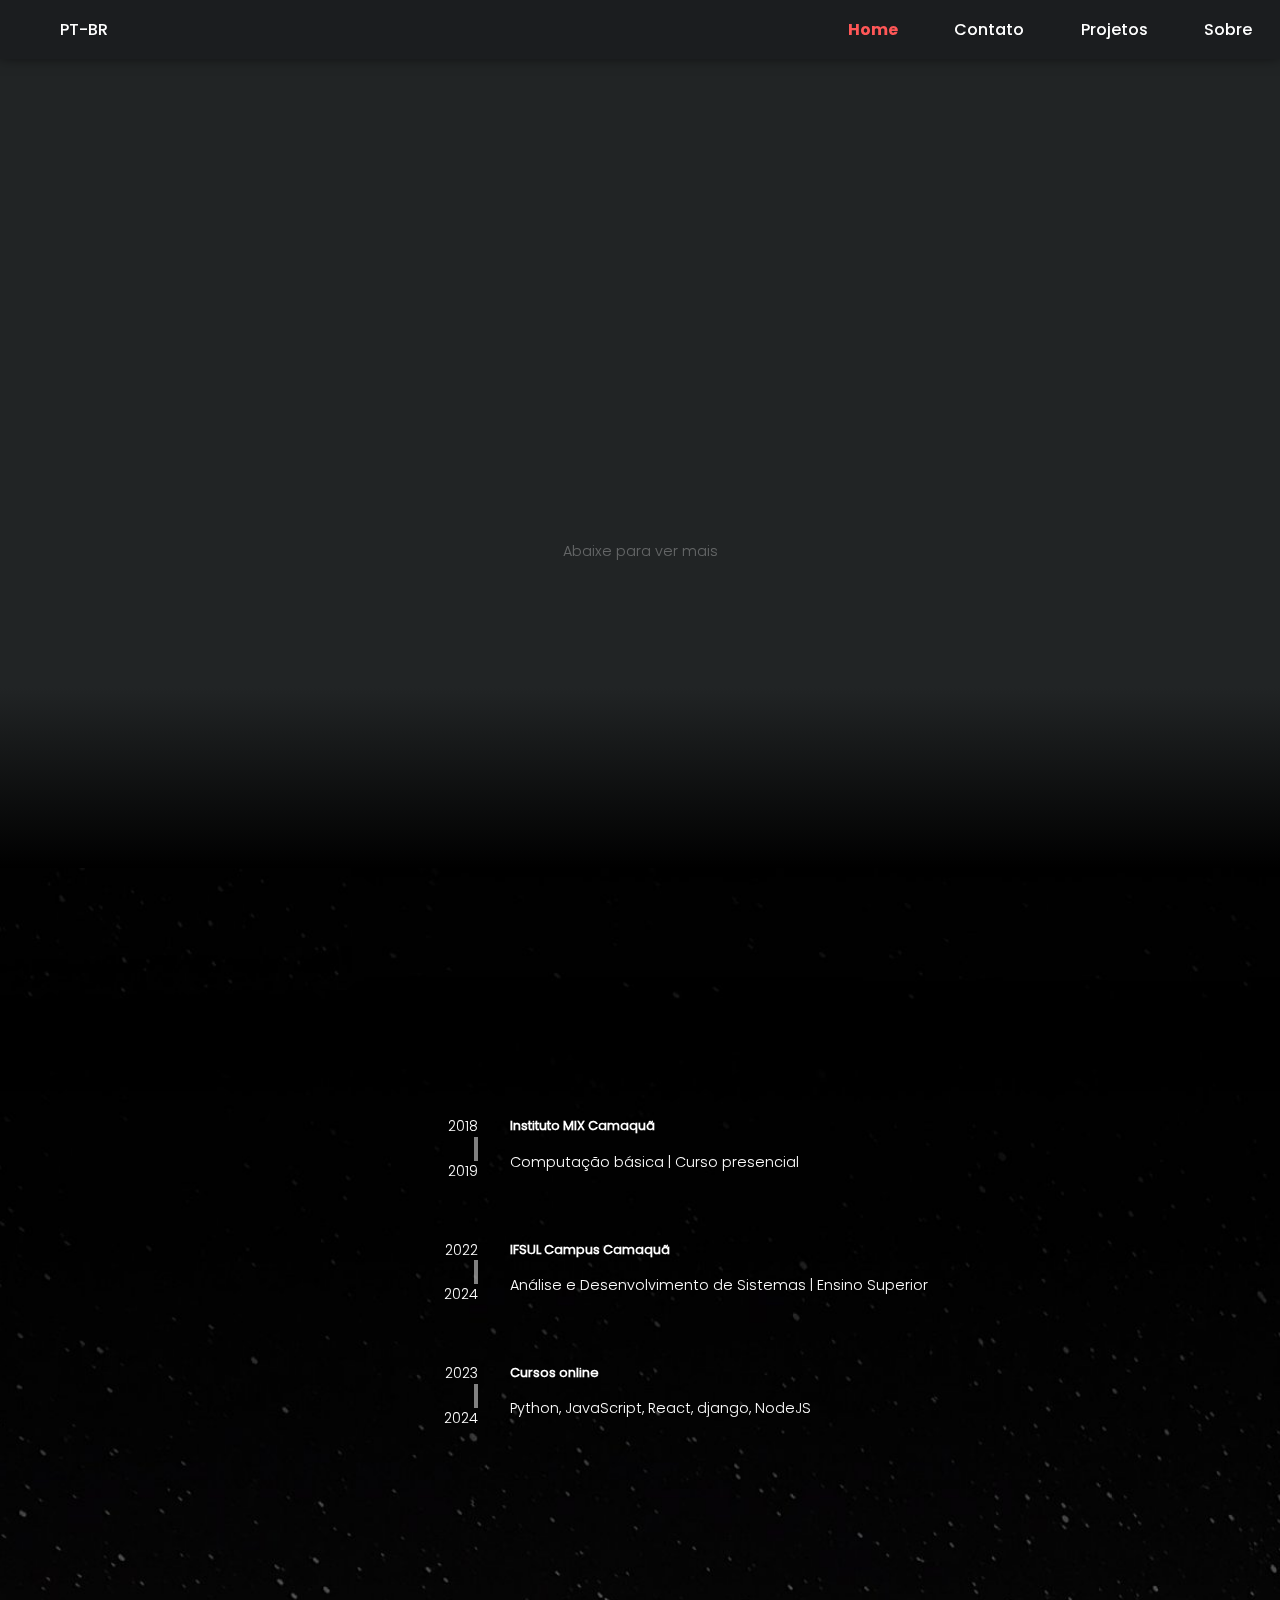
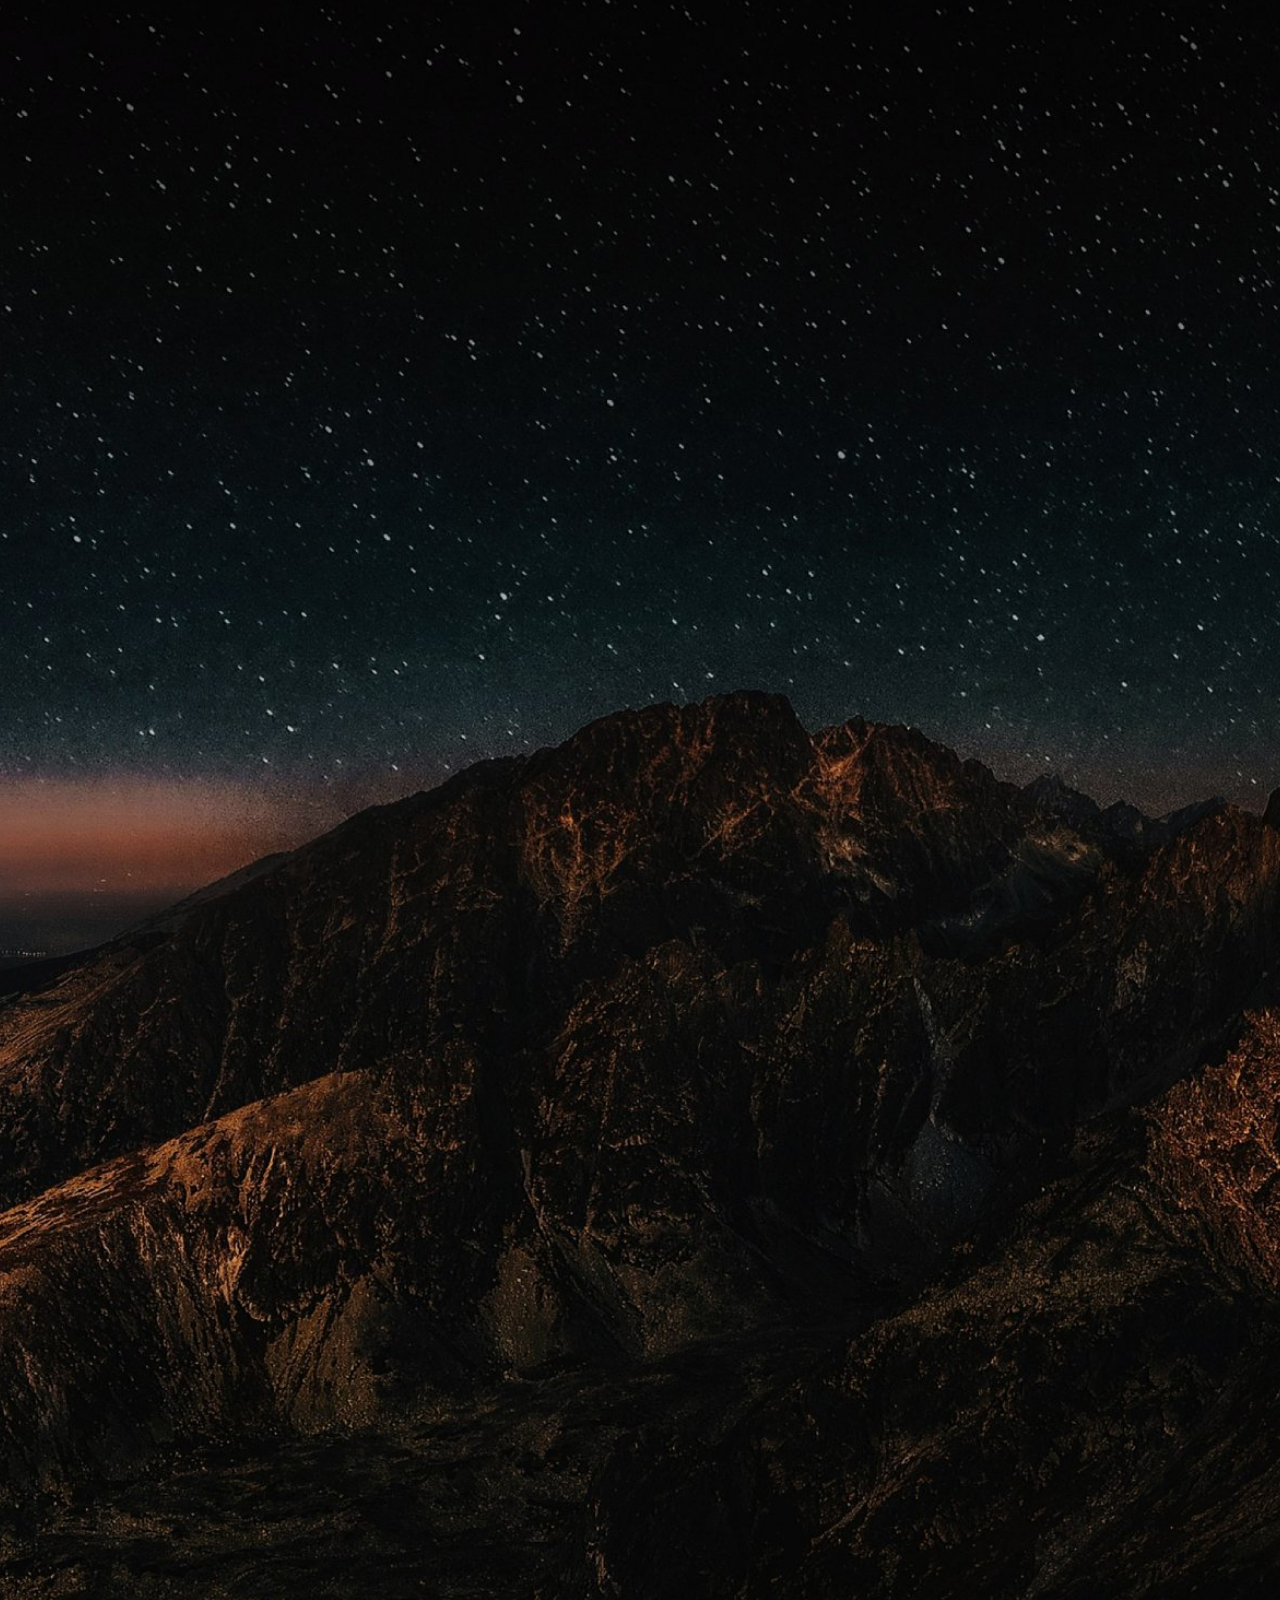
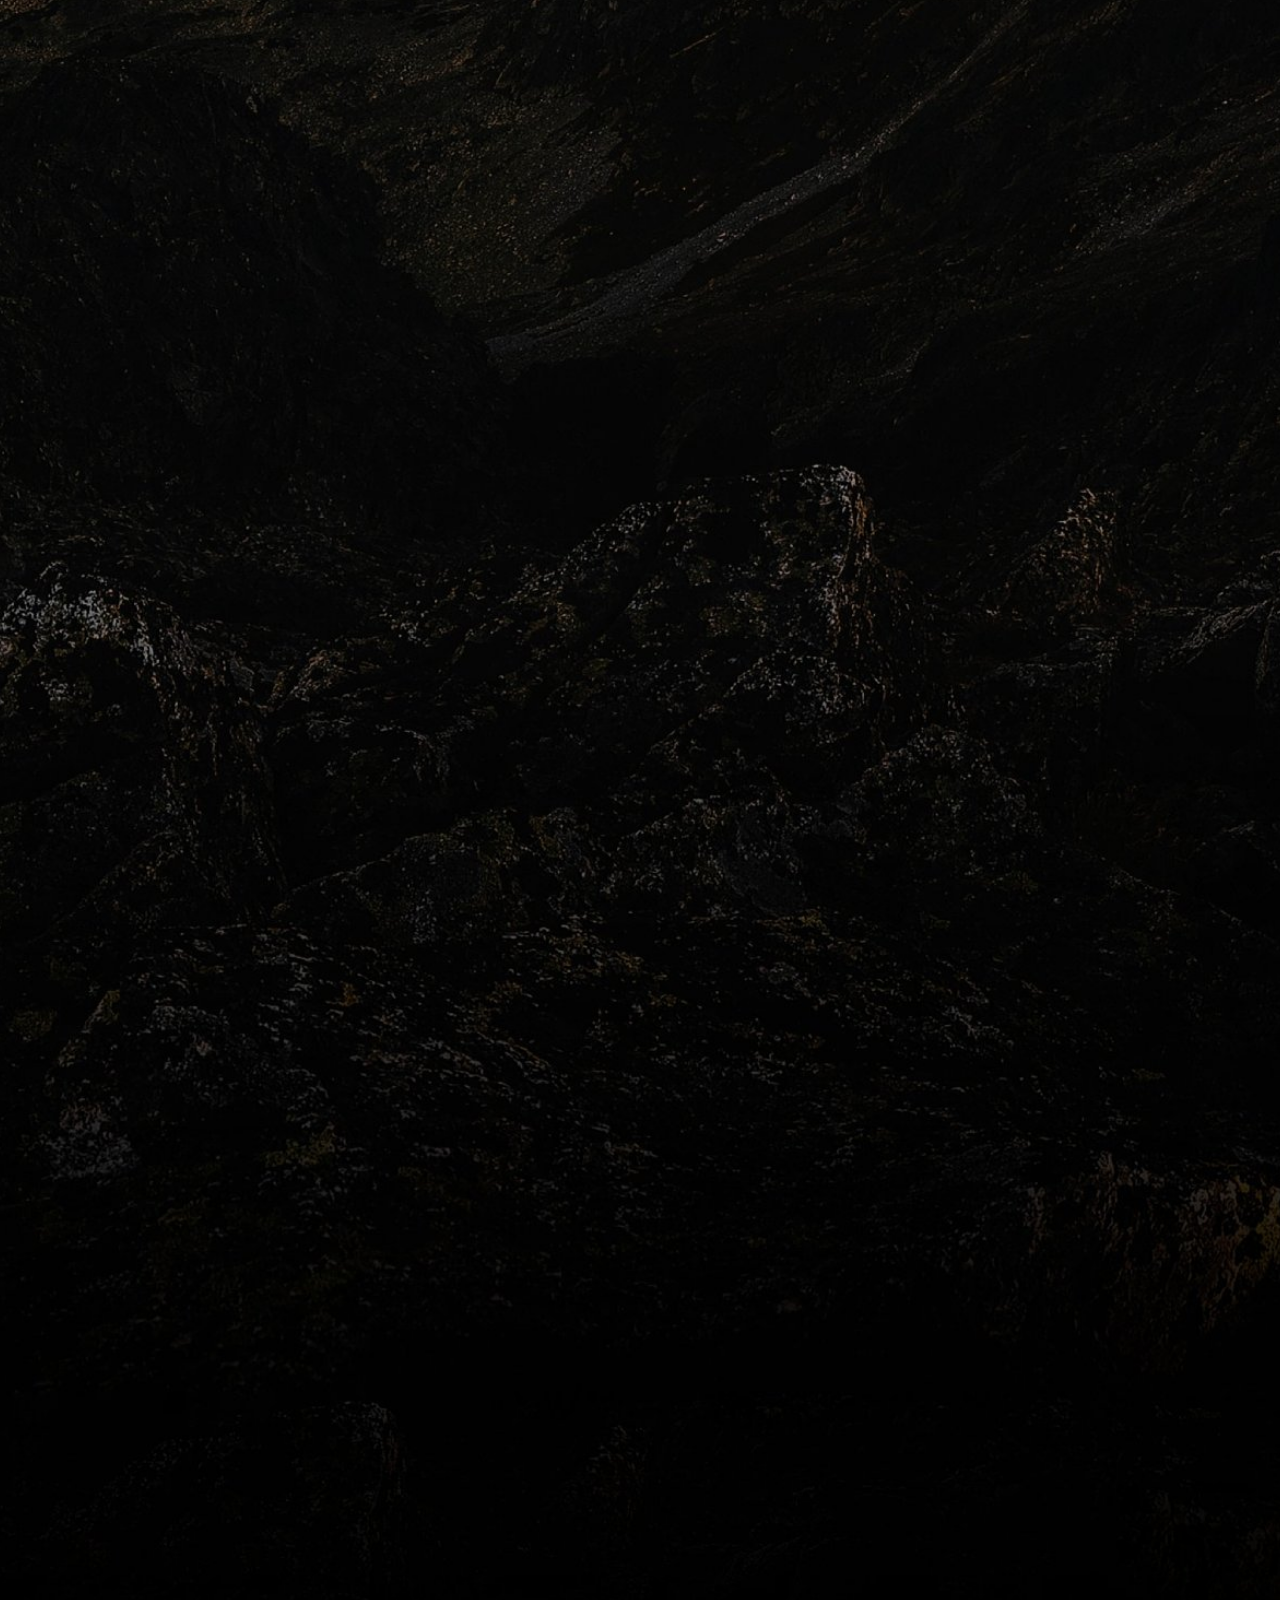
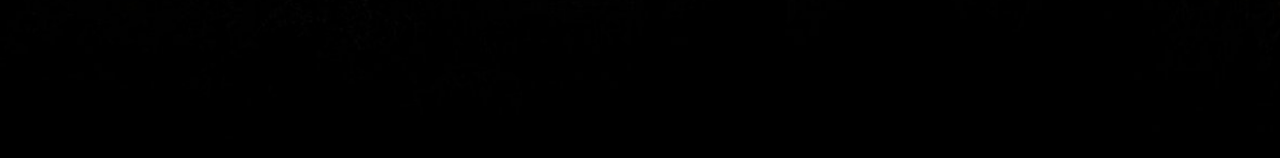
<file: index.html>
<!DOCTYPE html>
<html lang="pt">

<head>
    <meta charset="UTF-8" />
    <meta name="viewport" content="width=device-width, initial-scale=1.0" />
    <link rel="shortcut icon" type="image/x-icon" href="logos/diogologo.ico" />

    <link rel="stylesheet" type="text/css" href="css/estilo.css" />
    <link rel="stylesheet" type="text/css" href="css/estilo_256.css" />
    <link rel="stylesheet" type="text/css" href="css/resetcss.css" />

    <script type="module" src="js/main.js"></script>
    <script type="module" src="js/256.js"></script>
    <script defer type="module" src="js/index.js"></script>

    <title>Home</title>
</head>

<body>
    <header>
        <ul id="ulmenu">
            <p>Loading...</p>
        </ul>
    </header>

    <article>


        <section class="pagina_1">
            <div class="containerTextoEImagem">
                <article class="containerTexto slide-in-down">
                    <h3 id="1">Olá, me chamo</h3>
                    <h1 id="2">Diogo Carvalho Viegas</h1>
                    <h3 id="3">
                        Eu sou um
                        <span id="textoVermelho">Analista e Desenvolvedor de sistemas.</span>
                    </h3>
                    <p id="4">
                        Programador em HTML, CSS, JavaScript, React, django, NodeJS, Python, PostgreSQL e C. <br>
                        Analista e Desenvolvedor de sistemas atualmente cursando tais campos em IFSUL Campus Camaquã.
                        <br> Experiente na área de Design Gráfico.
                    </p>
                    <div></div>
                    <a href="contato.html">
                        <button id="5" class="botaoContato">
                            Contato
                        </button>
                    </a>
                </article>
                <figure class="containerImagem slide-in-down anim-delay1">
                    <img id="imgslides_index" class="appear" src="images/index_lado/lado_img_1.png" />
                </figure>
            </div>
            <p id="6" class="textoCentro">Abaixe para ver mais</p>
        </section>
        <div class="fade_to_pagina_2"></div>
        <section class="pagina_2">
            <div class="containerWidgetCenter">
                <h1 id="37" class="hidden2" style="justify-self: center; margin-bottom: 6vh;">Educação</h1><br>
                <div class="containerWidetEducacao hidden2">
                    <div class="widgetEducacao">
                        <div style="justify-self: end; display: grid; justify-items: end;">
                            <p>2018</p>
                            <div class="vertBar"></div>
                            <p>2019</p>
                        </div>
                        <div style="justify-self: start;">
                            <h4>Instituto MIX Camaquã</h4><br>
                            <p id="38">Computação básica | Curso presencial</p>
                        </div>
                    </div>
                    <div class="widgetEducacao">
                        <div style="justify-self: end; display: grid; justify-items: end;">
                            <p>2022</p>
                            <div class="vertBar"></div>
                            <p>2024</p>
                        </div>
                        <div style="justify-self: start;">
                            <h4>IFSUL Campus Camaquã</h4><br>
                            <p id="39">Análise e Desenvolvimento de Sistemas | Ensino Superior</p>
                        </div>
                    </div>
                    <div class="widgetEducacao">
                        <div style="justify-self: end; display: grid; justify-items: end;">
                            <p>2023</p>
                            <div class="vertBar"></div>
                            <p>2024</p>
                        </div>
                        <div style="justify-self: start;">
                            <h4 id="40">Cursos online</h4><br>
                            <p>Python, JavaScript, React, django, NodeJS</p>
                        </div>
                    </div>
                </div>
            </div>
            <h1 id="41" class="hidden2" style="justify-self: center; text-align: center; line-height: 3.6rem;">Projetos
                e habilidades</h1><br>
            <div class="containerWidgetRight">
                <figure class="widgetImagem hiddenL">
                    <img src="logos/py.png" />
                    <img src="logos/psql.png" />
                </figure>
                <a href="sobre.html" style="text-decoration: none">
                    <article class="widget hiddenR">
                        <h2>Mecarvit</h2>
                        <p id="7">
                            Programa em Python para caso especifico de uma mecânica que tem
                            integração com banco de dados PostgreSQL.
                        </p>
                        <div class="widgetContainerInfo">
                            <img src="images/widget_pyex.jpg" />
                            <h4 id="8">
                                • Registrar cliente <br />
                                • Regristrar serviço <br />
                                • Ver clientes <br />
                                • Ver serviços <br />
                                • Procurar serviço por nome do cliente
                            </h4>
                        </div>
                    </article>
                </a>
            </div>
            <div class="containerWidgetLeft">
                <a href="sobre.html" style="text-decoration: none">
                    <article class="widget hiddenL">
                        <h2 id="9">Planilhas</h2>
                        <p id="10">
                            Este projeto é um aplicativo em Python que tem o intuido de
                            automatizar o gerenciamento de planilhas do Excel.
                        </p>
                        <div class="widgetContainerInfo">
                            <img src="images/widget_pyex.jpg" />
                            <h4 id="11">
                                • Ler planilha <br />
                                • Inserir dados <br />
                                • Escanear dados <br />
                                • Maior/Menor valor <br />
                                • Média de valores <br />
                                • Valores repetidos
                            </h4>
                        </div>
                    </article>
                </a>
                <figure class="widgetImagem hiddenR">
                    <img src="logos/py.png" />
                    <img src="logos/exc.png" />
                </figure>
            </div>
            <div class="containerWidgetRight">
                <figure class="widgetImagem hiddenL">
                    <img src="logos/react.png" />
                    <img src="logos/nodejs.png" />
                </figure>
                <a href="sobre.html" style="text-decoration: none">
                    <article class="widget hiddenR">
                        <h2>Web</h2>
                        <p id="12">
                            Sou um Desenvolvedor, programador e designer de websites. Tenho conhecimento
                            em programação front-end e back-end.
                        </p>
                        <div class="widgetContainerInfo">
                            <img src="images/widget_redj.jpg" />
                            <h4 id="13">
                                Conhecimento em HTML, CSS, JavaScript, NodeJS, React e django.
                            </h4>
                        </div>
                    </article>
                </a>
            </div>
            <div class="containerWidgetLeft">
                <a href="sobre.html" style="text-decoration: none">
                    <article class="widget hiddenL" style="grid-column: 1">
                        <h2 id="14">Design Gráfico</h2>
                        <p id="15">
                            Trabalhei como designer gráfico freelancer por 2 anos.
                            Oferecendo serviços pequenos e projetos de escala média.
                        </p>
                        <div class="widgetContainerInfo">
                            <img src="images/widget_pspr.jpg" />
                            <h4 id="16">
                                Usei ferramentas como Premiere Pro, Sony Vegas, GIMP, Photoshop,
                                Illustrator e Canva. Trabalhei com identidade visual e flyers
                                promocionais.
                            </h4>
                        </div>
                    </article>
                </a>
                <figure class="widgetImagem hiddenR">
                    <img src="logos/ps.png" />
                    <img src="logos/pr.png" />
                </figure>
            </div>
            <!-- PARA IMPLEMENTAR -->
            <!-- <div class="main">
                <div class="menu-header">
                    <p class="title">256</p>
                    <p class="score">Pontos: 0</p>
                    <p class="best">Diogo V.</p>
                </div>
                <div class="game-primary">
                    <div class="border">
                        <div class="game-tile unselected" id="01" onclick="addNum('01')"></div>
                    </div>
                    <div class="border">
                        <div class="game-tile unselected" id="02" onclick="addNum('02')"></div>
                    </div>
                    <div class="border">
                        <div class="game-tile unselected" id="03" onclick="addNum('03')"></div>
                    </div>
                    <div class="border">
                        <div class="game-tile unselected" id="04" onclick="addNum('04')"></div>
                    </div>
                    <div class="border">
                        <div class="game-tile unselected" id="05" onclick="addNum('05')"></div>
                    </div>
                    <div class="border">
                        <div class="game-tile unselected" id="06" onclick="addNum('06')"></div>
                    </div>
                    <div class="border">
                        <div class="game-tile unselected" id="07" onclick="addNum('07')"></div>
                    </div>
                    <div class="border">
                        <div class="game-tile unselected" id="08" onclick="addNum('08')"></div>
                    </div>
                    <div class="border">
                        <div class="game-tile unselected" id="09" onclick="addNum('09')"></div>
                    </div>
                </div>
                <div class="separation"></div>
                <div class="game-inventory">
                    <div class="border">
                        <div class="game-inv-tile unselected" id="010" onclick="selectNum('010')"></div>
                    </div>
                    <div class="border">
                        <div class="game-inv-tile unselected" id="011" onclick="selectNum('011')"></div>
                    </div>
                    <div class="border">
                        <div class="game-inv-tile unselected" id="012" onclick="selectNum('012')"></div>
                    </div>
                </div>
            </div> -->
            <footer style="display: grid; justify-content: center;">
                <a href="sobre.html" style="text-decoration: none;">
                    <article class="widgetMais hiddenL">
                        <h2 id="17">Mais</h2>
                        <p id="18">Para ver mais sobre mim, minhas experiências, conhecimentos e projetos, clique aqui
                            neste card.
                        </p>
                    </article>
                </a>
            </footer>
        </section>
    </article>
</body>

</html>
</file>
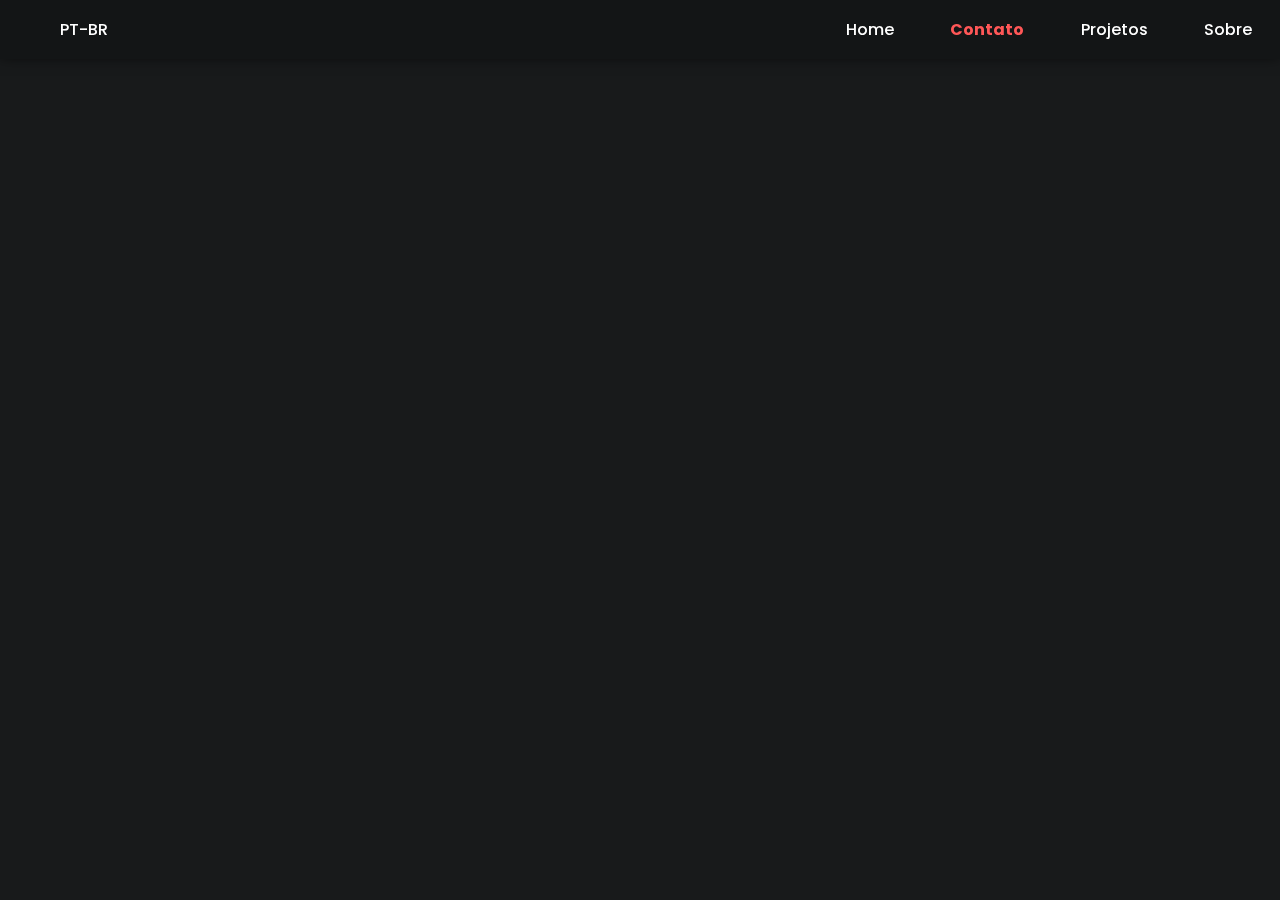
<file: contato.html>
<!DOCTYPE html>
<html lang="pt">
<head>
    <meta charset="UTF-8">
    <meta name="viewport" content="width=device-width, initial-scale=1.0">
    <link rel="shortcut icon" type="image/x-icon" href="logos/diogologo.ico"/>

    <link rel="stylesheet" type="text/css" href="css/estilo.css">
    <link rel="stylesheet" type="text/css" href="css/contato.css">
    <link rel="stylesheet" type="text/css" href="css/resetcss.css">

    <script type="module" src="js/main.js"></script>
    <script type="module" src="js/contato.js"></script>
    
    <title>Contato</title>
</head>
<body>
    <ul id="ulmenu">
        <p>Loading...</p>
    </ul>
    <div class="paginaContato">
        <div class="containerContato">
            <div class="contato slide-in-down">
                <h2>GitHub</h2>
                <h4>github.com/celiy</h4>
                <img src="images/logogithub.png">
            </div>
            <div class="contato slide-in-down anim-delay1">
                <h2>Gmail</h2>
                <h4>sasbrazilian@gmail.com</h4>
                <img src="images/logogmail.png">
            </div>
            <div class="contato slide-in-down anim-delay2">
                <h2>LinkedIn</h2>
                <h4>Diogo Carvalho Viegas</h4>
                <img src="images/logolinkedin.png">
            </div>
        </div>
    </div>
</body>
</body>
</html>
</file>
<file: css/estilo.css>
@font-face {
    font-family: PoppinsBold;
    src: url(fonts/Poppins-Bold.ttf);
}
@font-face {
    font-family: PoppinsMedium;
    src: url(fonts/Poppins-Medium.ttf);
}
@font-face {
    font-family: PoppinsRegular;
    src: url(fonts/Poppins-Regular.ttf);
}
@font-face {
    font-family: PoppinsLight;
    src: url(fonts/Poppins-Light.ttf);
}

:root{
    --eerie: #181a1b;
    --chibla: #131516;
    --charcoal: #202020;
    --coarent: #333131;
    --sunset: #ff5757;
}

.slide-in-down   {
    opacity: 0;
    filter: blur(5px);
    visibility: hidden;
    animation: 0.8s ease-out 1 slideInDown forwards;
} @keyframes slideInDown {
    0% {
        transform: translateY(-10%);
        opacity: 0; 
    }
    100% {
        opacity: 1; 
        filter: blur(0px);
        visibility: visible;
        transform: translateY(0%);
    }
} .anim-delay1 {
    animation-delay: 0.2s; 
} .anim-delay2 {
    animation-delay: 0.4s; 
} .anim-delay3 {
    animation-delay: 0.6s; 
} .anim-delay4 {
    animation-delay: 0.8s; 
} .anim-delay5 {
    animation-delay: 1s; 
}

body{
    background-color: var(--eerie);
    overflow-x: hidden;
}

html{
    overflow-x: hidden;
}

ul {
    list-style-type: none;
    margin: 0;
    padding: 0;
    overflow: hidden;
    background-color: var(--chibla);
    position: fixed;
    top: 0;
    width: 100%;
    z-index: 4;
    box-shadow: 0px -5px 15px 0px black;
}li {
    float: right;
}li img{
    width: 1rem;
}li a {
    position: relative; 
    display: block;
    padding: 2.4vh 2.2vw;
    font-family: PoppinsMedium;
    text-decoration: none;
    font-size: 1.2rem;
    color: rgb(255, 255, 255);
    opacity: 1;
    transition: opacity 0.2s ease-in-out, background-color 0.2s ease-in-out; 
} li a:hover {
    background-color: var(--charcoal);
    opacity: 1; 
} .active {
    font-family: PoppinsBold;
    color: var(--sunset);
    font-size: 1.2rem;
} li a::after {
    content: '';
    display: block;
    width: 0;
    height: 2px;
    background: #ff6b6b; 
    position: absolute;
    bottom: 0;
    left: 0;
    transition: width 0.3s ease;
} li a:hover::after {
    width: 100%; 
}

.translation{
    position: fixed;
    left: 0;
    margin-left: 2rem;
}

h1{
    font-family: PoppinsBold;
    font-size: 4rem;
    color: rgb(255, 255, 255);
}
h2{
    font-family: PoppinsMedium;
    font-size: 3.6rem;
    color: rgb(255, 255, 255);
}
h3{
    font-family: PoppinsRegular;
    font-size: 2.2rem;
    color: rgb(255, 255, 255);
}
h4{
    font-family: PoppinsRegular;
    font-size: 1rem;
    line-height: 1.6rem;
    color: rgb(255, 255, 255);
}
p {
    font-family: PoppinsLight;
    font-size: 1.2rem;
    line-height: 1.6rem;
    color: rgb(255, 255, 255);
}

#textoVermelho{
    color: var(--sunset);
}

.pagina_1{
    width: 90%;
    justify-content: center;
    margin: auto;
    margin-top: 22vh;
    margin-bottom: 14vh;
}

.containerTextoEImagem{
    margin: auto;
    display: grid;
    grid-template-columns: 1.4fr 1.04fr;
    grid-column-gap: 5rem;
    grid-row-gap: 1rem;
}

.containerTexto{
    display: flex;
    flex-direction: column;
    gap: 1rem;
}

.containerImagem{
    width: 100%;
    height: 100%;
} .containerImagem img{
    width: 100%;
    height: 100%;
    object-fit: contain;
    transition: ease-out 0.2s;
}

.invisibleGap_6px{
    height: 6px;
}

.containerSociais{
    width: 20%;
    height: 100%;
} .containerSociais img{
    width: 100%;
    height: 100%;
    object-fit: contain;
    transform: translateY(-0px);
    transition: ease-out 0.2s;
}

.containerImagem img:hover, .containerSociais img:hover{ 
    z-index: 3;
    transform: scale(1.2);
}

.textoCentro{
    display: grid;
    justify-items: center;
    padding-top: 4vh;
}

.fade_to_pagina_2{
    position: relative;
    width: auto;
    height: 20vh;
    background-image: linear-gradient(to bottom, var(--eerie), black);
}

.pagina_2{
    background-image: url("../images/pag2-background.jpg");
    background-size: cover;
    background-position: center;
    background-repeat: no-repeat;

    justify-content: center;
    margin: auto;
    display: grid;
    gap: 0rem;
}

.containerWidgetCenter{
    display: grid;
    justify-items: center;
    padding-top: 12vh;
    padding-bottom: 12vh;
} 

.containerWidgetRight{
    display: grid;
    grid-template-columns: 1fr 1.4fr;
    justify-items: start;
    padding-top: 16vh;
    padding-bottom: 16vh;
} 

.containerWidgetLeft{
    display: grid;
    grid-template-columns: 1.4fr 1fr;
    justify-items: end;
    padding-top: 16vh;
    padding-bottom: 16vh;
} 

.containerWidgetLeft figure, .containerWidgetRight figure{
    justify-self: center;
}

.containerWidetEducacao{
    display: grid;
}

.widgetEducacao{
    display: grid;
    grid-template-columns: 0.3fr 1fr;
    gap: 2rem;

    padding-top: 1.6rem;
    padding-left: 2.4rem;
    padding-right: 2.4rem;
    padding-bottom: 2rem;
}

.vertBar{
    width: 4px;
    height: 24px;
    background: rgba(255, 255, 255, 0.5);
}

.widget{
    position: relative;

    display: grid;
    gap: 1rem;

    padding-top: 1.6rem;
    padding-left: 2.4rem;
    padding-right: 2.4rem;
    padding-bottom: 2rem;

    width: 44rem;
    
    border-radius: 4vh;

    background: linear-gradient(135deg, rgba(255, 255, 255, 0.1), rgba(255, 255, 255, 0));
    backdrop-filter: blur(10px);
    -webkit-backdrop-filter: blur(10px);
    border-radius: 4vh;
    border: 1px solid #ffffff2e;
    box-shadow: 0 8px 32px 0 rgba(0, 0, 0, 0.37);
    text-shadow: 0px 0px 12px rgba(0, 0, 0, 0.4);
    transition: 0.2s all;
} .widget:hover{
    background: linear-gradient(135deg, rgba(255, 255, 255, 0.1), rgba(255, 255, 255, 0.15));
    box-shadow: 0 0px 24px rgba(252, 252, 252, 0.2);
} .widget img{
    width: 100%;
    border: 2px;
    border-radius: 2vh;
    object-fit: contain;
} .widgetContainerInfo{
    display: grid;
    gap: 1rem;
    grid-template-columns: 0.8fr 1.2fr;
    grid-column: 1 / -1;
    margin-top: 1vh;
}

.widgetImagem{
    display: flex;
    flex-direction: column;
    align-items: center;
    justify-content: center;
    gap: 2rem;
    padding-left: 10rem;
    padding-right: 10rem;
}

.widgetImagem img{
    width: 34%;
    object-fit: contain;
    background-color: rgba(0, 0, 0, 0.15);
    box-shadow: 0px 0px 12px 12px rgba(0, 0, 0, 0.15);
}

.widgetMais{
    position: relative;
    align-self: center;

    display: grid;
    justify-content: center;
    justify-items: center;
    gap: 1rem;

    padding-top: 1.6rem;
    padding-left: 2.4rem;
    padding-right: 2.4rem;
    padding-bottom: 2rem;

    margin-bottom: 36vh;

    width: 22rem;
    
    border-radius: 4vh;

    background: linear-gradient(135deg, rgba(255, 255, 255, 0.1), rgba(255, 255, 255, 0));
    backdrop-filter: blur(10px);
    -webkit-backdrop-filter: blur(10px);
    border-radius: 4vh;
    border: 1px solid #ffffff2e;
    box-shadow: 0 8px 32px 0 rgba(0, 0, 0, 0.37);
    text-shadow: 0px 0px 12px rgba(0, 0, 0, 0.4);
    transition: 0.2s all;
}.widgetMais:hover{
    background: linear-gradient(135deg, rgba(255, 255, 255, 0.1), rgba(255, 255, 255, 0.15));
    box-shadow: 0 0px 24px rgba(252, 252, 252, 0.2);
}

.botaoContato{
    font-family: PoppinsLight;
    font-size: 1.2rem;
    color: #ffffff;
    width: 10rem;
    height: 3.2rem;
    border: 3px solid;
    border-color: var(--sunset);
    border-radius: 1000px;
    background-color: var(--eerie);
    transition: all 0.4s;
} .botaoContato:hover{
    color: #ffffff; 
    background-color: var(--sunset);
    box-shadow: 0 0 40px var(--sunset);
    z-index: 0;
}

#lrbtn{
    position: relative;
    font-family: PoppinsLight;
    font-size: 1.2rem;
    line-height: 1.6rem;
    color: #ffffff;
    width: 3rem;
    height: 2.6rem;
    border: 2px solid;
    border-color: var(--sunset);
    border-radius: 1000px;
    background-color: var(--eerie);
    transition: all 0.4s;
} #lrbtn:hover{
    color: #ffffff; 
    background-color: var(--sunset);
    box-shadow: 0 0 40px var(--sunset);
    z-index: 0;
} 

.btnVermais{
    position: relative;
    font-family: PoppinsLight;
    font-size: 1.2rem;
    line-height: 1.6rem;
    color: #ffffff;
    width: 10rem;
    height: 3rem;
    border: 3px solid;
    border-color: var(--sunset);
    border-radius: 1000px;
    background-color: var(--charcoal);
    transition: all 0.4s;
}  .btnVermais:hover{
    color: #ffffff; 
    background-color: var(--sunset);
    box-shadow: 0 0 40px var(--sunset);
    z-index: 0;
} 

.hiddenL{
    opacity: 0;
    filter: blur(5px);
    transform: translateX(-100%);
    transition: all 1s;
}
.showL{
    filter: blur(0px);
    transform: translateX(0%);
    opacity: 1;
} 

.hiddenR{
    opacity: 0;
    filter: blur(5px);
    transform: translateX(100%);
    transition: all 1s;
}
.showR{
    filter: blur(0px);
    transform: translateX(0%);
    opacity: 1;
} 

.hidden2{
    opacity: 0;
    filter: blur(5px);
    transform: translateY(-100%);
    transition: all 1s;
}
.show2{
    filter: blur(0px);
    transform: translateY(0%);
    opacity: 1;
}

.appear{
    opacity: 1;
    filter: blur(0px);
    transition: all 1s;
} .disappear {
    opacity: 0;
    filter: blur(6px);
}

/* Ajuste para 16:10 */
@media (max-width: 1600px) {
    h1{
        font-size: 3.2rem;
    }
    h2{
        font-size: 2.8rem;
    }
    h3{
        font-size: 1.8rem;
    }
    h4{
        font-size: 0.9rem;
        line-height: 1.2rem;
    }
    p {
        font-size: 0.9rem;
        line-height: 1.3rem;
    }
    li a {
        font-size: 1rem;
    }
    .active{
        font-size: 1rem;
    }
    .containerTextoEImagem{
        grid-column-gap: 3rem;
        grid-row-gap: 1.6rem;
    }
    .botaoContato{
        font-size: 1.1rem;
        width: 9rem;
        height: 3rem;
    } 
    .widget{
        gap: 0.9rem;
        width: 36rem;
    } #widgetMultipleIcon{
        width: 2.6rem; 
        border-radius: 0%;
        justify-self:end
    }
 } @media (max-width: 1440px) {
    h1{
        font-size: 3.2rem;
    }
    h2{
        font-size: 2.8rem;
    }
    h3{
        font-size: 1.8rem;
    }
    h4{
        font-size: 0.9rem;
        line-height: 1.2rem;
    }
    p {
        font-size: 0.9rem;
        line-height: 1.3rem;
    }
    li a {
        font-size: 1rem;
    }
    .active{
        font-size: 1rem;
    }
    .containerTextoEImagem{
        grid-column-gap: 3rem;
        grid-row-gap: 1.6rem;
    }
    .widget{
        gap: 0.9rem;
        width: 36rem;
    } #widgetMultipleIcon{
        width: 2.6rem; 
        border-radius: 0%;
        justify-self:end
    }
    .widgetImagem img{
        width: 42%;
    }
}

/* Ajuste para 16:9 720p */
@media (max-width: 1280px) {
    h1{
        font-size: 2.8rem;
    }
    h2{
        font-size: 2.4rem;
    }
    h3{
        font-size: 1.6rem;
    }
    h4{
        font-size: 0.8rem;
        line-height: 1.2rem;
    }
    p {
        font-size: 0.9rem;
        line-height: 1.3rem;
    }
    .widget{
        gap: 0.8rem;
        width: 32rem;
    } #widgetMultipleIcon{
        width: 2.2rem; 
        border-radius: 0%;
        justify-self:end
    }
    .widgetImagem img{
        width: 90%;
    }
}
@media (max-width: 1024px) {
    .containerTextoEImagem{
        grid-template-columns: 1fr;
    }
    .containerTextoEImagem{
        grid-template-columns: 1fr;
    }
    .containerImagem{
        height: 0px;
    }
    .botaoContato{
        font-size: 1rem;
        width: 8rem;
        height: 2.8rem;
    } 
    .containerWidgetRight{
        justify-items: center;
        grid-template-columns: 1fr;
    }
    .containerWidgetLeft{
        justify-items: center;
        grid-template-columns: 1fr;
    }
    .widgetImagem{
        height: 0px;
    } .widgetImagem img{
        display: none;
    }
}

/* Ajuste para mobile */
@media (max-width: 800px){
    .containerTextoEImagem{
        grid-template-columns: 1fr;
    }
    .containerImagem{
        height: 0px;
    }
    .botaoContato{
        font-size: 1rem;
        width: 8rem;
        height: 2.8rem;
    } 
    .containerWidgetRight{
        justify-items: center;
        grid-template-columns: 1fr;
    }
    .containerWidgetLeft{
        justify-items: center;
        grid-template-columns: 1fr;
    }
    .widget{
        display: grid;
        gap: 1rem;
    
        padding-top: 1.6rem;
        padding-left: 2.2rem;
        padding-right: 2.2rem;
        padding-bottom: 2rem;
    
        margin-bottom: 0vh;
    
        width: 24rem;
        
        border-radius:4vh;
     } .widgetContainerInfo{
        gap: 0rem;
        grid-template-columns: 1fr 0fr;
    } .widgetContainerInfo h4{
        font-size: 0rem;
    } .widgetImagem{
        height: 0px;
    } .widgetImagem img{
        display: none;
    }
}
@media (max-width: 600px){
    .pagina_1{
        margin-top: 14vh;
        margin-bottom: 0vh;
        width: 90%;
    }
    .containerTextoEImagem{
        grid-template-columns: 1fr;
    }
    .containerImagem{
        height: 0px;
    }
    .pagina_2{
        gap: 0rem;
    }
    .containerWidgetRight{
        justify-items: center;
        grid-template-columns: 1fr;
    }
    .containerWidgetLeft{
        justify-items: center;
        grid-template-columns: 1fr;
    }
    .widget{
        display: grid;
        gap: 1rem;
    
        padding-top: 1.6rem;
        padding-left: 2.2rem;
        padding-right: 2.2rem;
        padding-bottom: 2rem;
    
        margin-bottom: 0vh;
    
        width: 18rem;
        
        border-radius:4vh;
     } .widgetContainerInfo{
        gap: 0rem;
        grid-template-columns: 1fr 0fr;
    } .widgetContainerInfo h4{
        font-size: 0rem;
    } .widgetImagem{
        height: 0px;
    } .widgetImagem img{
        display: none;
    }
    .widgetMais{
        width: 16rem;
        margin-bottom: 30vh;
    }
    .hiddenL{
        opacity: 1;
        filter: blur(0px);
        transform: translateX(0%);
        transition: all 1s;
    }
    .showL{
        filter: blur(0px);
        transform: translateX(0%);
        opacity: 1;
    } 
    
    .hiddenR{
        opacity: 1;
        filter: blur(0px);
        transform: translateX(0%);
        transition: all 1s;
    }
    .showR{
        filter: blur(0px);
        transform: translateX(0%);
        opacity: 1;
    } 
} 
@media (max-width: 375px){
    .translation{
        margin-left: 0.8rem;
    }
}
@media (max-width: 320px){
    li a {
        padding: 2.4vh 1vw;
    } 
    .translation{
        margin-left: 0.6rem;
    }
    .widget{
        display: grid;
        gap: 1rem;
    
        padding-top: 1.6rem;
        padding-left: 1.4rem;
        padding-right: 1.4rem;
        padding-bottom: 2rem;
    
        margin-bottom: 0vh;
    
        width: 14rem;
        
        border-radius:4vh;
    }
    .widgetMais{
        width: 10rem;
    }
}
</file>
<file: css/estilo_256.css>
:root{
    --eerie: #212425;
    --eerie2: #131414;
    --chibla: #1b1d1f;
    --chibla2: #362d2d;
    --charcoal: #202020;
    --coarent: #333131;
    --sunset: #ff5757;
}

.op0{
    opacity: 0;
    transition: all 0.6s;
}
.op1{
    opacity: 1;
    transition: all 0.6s;
}
.game-state{
    display: none;
    position: fixed;
    height: 100vh;
    width: 100vw;
    background-color: #181414b9;
    -webkit-backdrop-filter: blur(5px);
    backdrop-filter: blur(5px);
    align-content: center;
    justify-items: center;
    transition: all 0.6s;
} .restart {
    align-content: center;
    justify-items: center;
    padding: 1rem;
    margin-top: 1vw;
    background-color: #131414;
    border-color: white;
    border-style: solid;
    border-width: 2px;
    border-radius: 10px;
} .restart p {
    font-size: 1.4rem;
} .restart:hover{
    background-color: #202222;
}

.main{
    display: grid;
    justify-self: center;
    background-color: var(--eerie);
    height: 98vh;
    border-color: var(--eerie2);
    border-style: solid;
    border-width: 1vh;
}

.menu-header{
    margin-top: 10%;
    justify-items: center;
    display: grid;
    grid-template-columns: 1fr 1fr 1fr;
} .menu-header p{
    font-family: 'Gill Sans', 'Gill Sans MT', Calibri, 'Trebuchet MS', sans-serif;
    font-size: 2rem;
    color: white;
}
.title{
    color: white;
} 
.score{
    color: white;
} 
.best{
    color: white;
}

.game-primary{
    display: grid;
    padding-left: 1rem;
    padding-right: 1rem;
    grid-template-columns: 1fr 1fr 1fr;
    gap: 1rem;
    background-color: var(--eerie);
    height: auto;
}

.border{
    height: 160px;
    width: 160px;
    align-content: center;
    justify-items: center;
    background-color: var(--eerie2);
}

.unselected{
    background-color: var(--chibla);
    width: 140px;
    height: 140px;
} .unselected:hover {
    width: 132px;
    height: 132px;
    background-color: var(--chibla2);
} .unselected p{
    font-family: 'Gill Sans', 'Gill Sans MT', Calibri, 'Trebuchet MS', sans-serif;
    font-size: 2rem;
    color: white;
    transition: all 0.2s;
}
.selected{
    width: 146px;
    height: 146px;
    background-color: var(--sunset);
} .selected p{
    font-family: 'Gill Sans', 'Gill Sans MT', Calibri, 'Trebuchet MS', sans-serif;
    font-size: 2.4rem;
    color: white;
    transition: all 0.2s;
}

.game-tile{
    align-content: center;
    justify-items: center;
    transition: all 0.2s;
}

.separation{
    width: 100%;
    height: 8%;
    background-color: var(--chibla);
}

.game-inventory{
    display: grid;
    grid-template-columns: 1fr 1fr 1fr;
    gap: 1rem;
    padding-left: 1rem;
    padding-right: 1rem;
    background-color: var(--eerie);
    transition: all 0.2s;
} .game-inventory p{
    font-family: 'Gill Sans', 'Gill Sans MT', Calibri, 'Trebuchet MS', sans-serif;
    font-size: 2rem;
    color: white;
}

.game-inv-tile{
    align-content: center;
    justify-items: center;
    transition: all 0.2s;
}
</file>
<file: css/contato.css>
.paginaContato{
    display: grid;
    width: 90%;
    justify-content: center;
    margin: auto;
    margin-top: 18vh;
}

.containerContato{
    display: grid;
    grid-template-columns: 1fr 1fr 1fr;
    grid-column-gap: 6rem;
    grid-row-gap: 0rem;
    justify-content: center;
    padding-top: 12vh;
    padding-bottom: 12vh;
} .contato{
    display: grid;
    gap: 1.5rem;
    justify-items: center;

    padding-top: 2.6rem;
    padding-left: 2.4rem;
    padding-right: 2.4rem;
    padding-bottom: 3rem;

    margin-bottom: 16vh;

    width: 15.4rem;
    height: 15rem;
    
    border-radius: 4vh;

    background-color: var(--charcoal);
    box-shadow: 0vh 0vh 5vh 0vh rgba(0, 0, 0, 0.233);
    transition: 0.2s ease-out;
} .contato:hover{
    transform: scale(1.2);
    background-color: #303030;
    box-shadow: 0vh 0vh 5vh 0vh #ffffff3b;
} .contato img{
    width: 12rem;
    object-fit: contain;
    transition: 0.2s ease-out;
} 

.hover{
    transform: scale(1.2);
} 

@media (max-width: 1600px){
    .contato{   
        width: 12rem;
        height: 14rem;
        padding-top: 1.8rem;
        padding-bottom: 2rem;
    } .contato img{
        width: 10rem;
    }
}

@media (max-width: 1444px){
    .contato{   
        width: 12rem;
        height: 13rem;
        padding-top: 1.8rem;
        padding-bottom: 2rem;
    } .contato img{
        width: 10rem;
    }
}

@media (max-width: 1280px){
    .contato{   
        width: 10.6rem;
        padding-top: 1.8rem;
        padding-bottom: 2.2rem;
    } .contato img{
        width: 9rem;
    }
}

/* Ajuste para mobile */
@media (max-width: 1000px){
    h2{
        font-size: 2.6rem;
    }
    h4{
        font-size: 1rem;
    }
    .containerContato{
        padding-top: 0vh;
        grid-template-columns: 1fr;
    }
    .contato{   
        gap: 0.4rem;
        width: 14rem;
        height: 14rem;
        padding-top: 1.8rem;
        padding-bottom: 2rem;
        margin-bottom: 8vh;
    } .contato img{
        width: 10rem;
    }
}
</file>
<file: css/resetcss.css>
html, body, div, span, applet, object, iframe,
h1, h2, h3, h4, h5, h6, p, blockquote, pre,
a, abbr, acronym, address, big, cite, code,
del, dfn, em, img, ins, kbd, q, s, samp,
small, strike, strong, sub, sup, tt, var,
b, u, i, center,
dl, dt, dd, ol, ul, li,
fieldset, form, label, legend,
table, caption, tbody, tfoot, thead, tr, th, td,
article, aside, canvas, details, embed, 
figure, figcaption, footer, header, hgroup, 
menu, nav, output, ruby, section, summary,
time, mark, audio, video {
	margin: 0;
	padding: 0;
	border: 0;
	vertical-align: baseline;
}
/* HTML5 display-role reset for older browsers */
article, aside, details, figcaption, figure, 
footer, header, hgroup, menu, nav, section {
	display: block;
}
body {
	line-height: 1;
}
ol, ul {
	list-style: none;
}
blockquote, q {
	quotes: none;
}
blockquote:before, blockquote:after,
q:before, q:after {
	content: '';
	content: none;
}table {
	border-collapse: collapse;
	border-spacing: 0;
}
</file>
